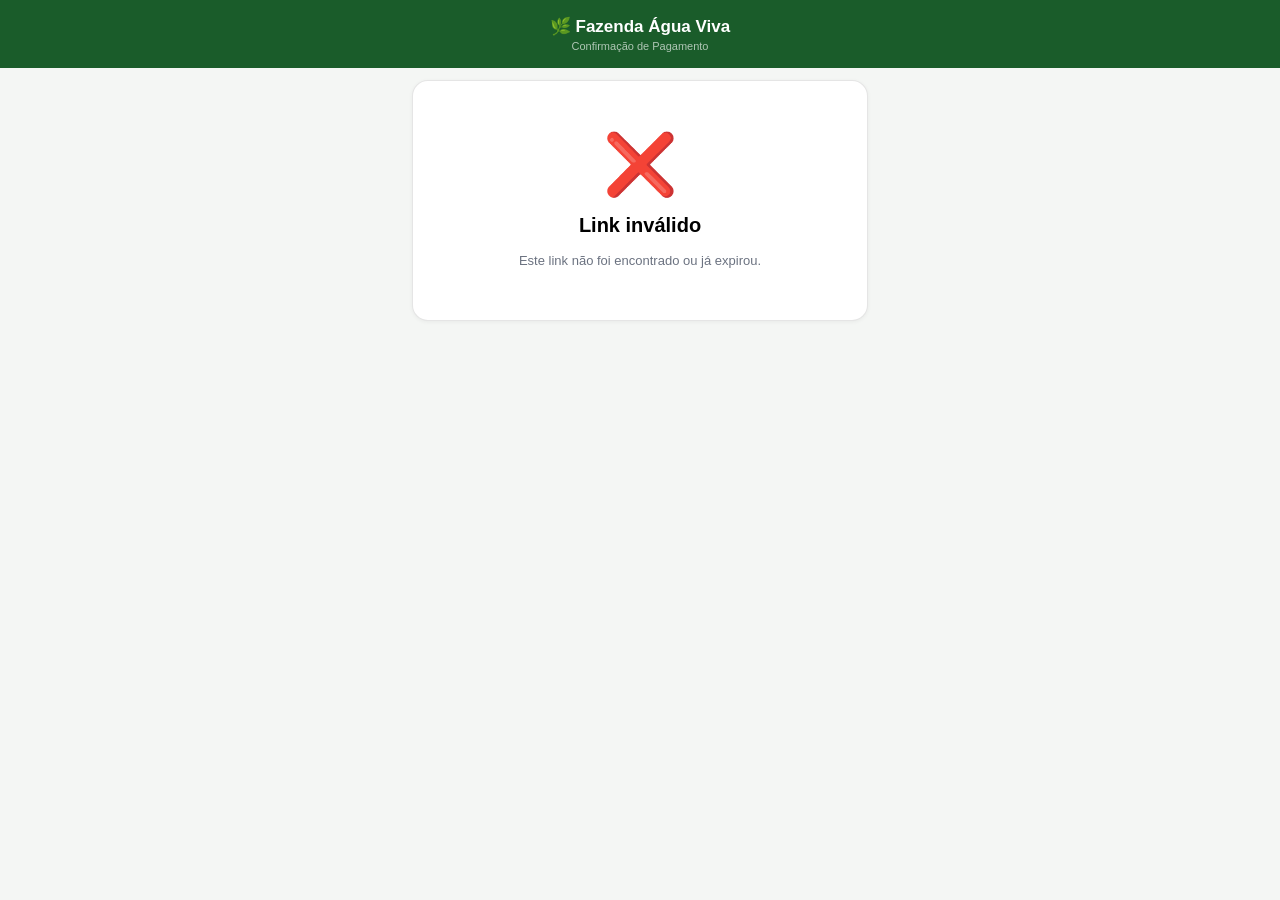
<file: pagar.html>
<!DOCTYPE html>
<html lang="pt-BR">
<head>
<meta charset="UTF-8">
<meta name="viewport" content="width=device-width, initial-scale=1.0, maximum-scale=1.0, user-scalable=no">
<meta name="mobile-web-app-capable" content="yes">
<meta name="theme-color" content="#1A5C2A">
<title>Confirmação de Pagamento — Fazenda Água Viva</title>
<style>
*{box-sizing:border-box;margin:0;padding:0;font-family:-apple-system,BlinkMacSystemFont,'Segoe UI',Arial,sans-serif}
:root{--verde:#1A5C2A;--verde-claro:#EAF3DE;--verde-text:#3B6D11;--border:rgba(0,0,0,0.1)}
body{background:#F4F6F4;min-height:100vh;display:flex;flex-direction:column}
.header{background:var(--verde);color:#fff;padding:16px;text-align:center}
.header h1{font-size:17px;font-weight:700}
.header p{font-size:11px;opacity:0.65;margin-top:3px}
.content{flex:1;padding:12px;display:flex;flex-direction:column;gap:10px;max-width:480px;margin:0 auto;width:100%}
.card{background:#fff;border-radius:16px;padding:16px;border:0.5px solid var(--border);box-shadow:0 1px 4px rgba(0,0,0,0.05)}
.card-title{font-size:13px;font-weight:700;color:#1A1A1A;margin-bottom:12px;display:flex;align-items:center;gap:6px}
.row{display:flex;justify-content:space-between;align-items:center;padding:7px 0;border-bottom:0.5px solid var(--border);font-size:13px}
.row:last-child{border:none}
.row-label{color:#6B7280}
.row-value{font-weight:600;color:#1A1A1A;text-align:right;max-width:60%}
.valor-destaque{background:var(--verde-claro);border-radius:12px;padding:18px;text-align:center;margin:4px 0 12px}
.valor-num{font-size:32px;font-weight:800;color:var(--verde);display:block}
.valor-label{font-size:12px;color:var(--verde-text);margin-top:3px}
.pix-box{background:#EEF4FF;border:0.5px solid rgba(24,95,165,0.2);border-radius:12px;padding:14px;margin-bottom:8px}
.pix-label{font-size:10px;color:#6B7280;font-weight:700;margin-bottom:4px;text-transform:uppercase;letter-spacing:.05em}
.pix-value{font-size:16px;font-weight:700;color:#185FA5;word-break:break-all;margin-bottom:8px}
.btn-copiar-pix{background:#185FA5;color:#fff;border:none;border-radius:10px;padding:12px;font-size:14px;font-weight:700;width:100%;cursor:pointer;display:flex;align-items:center;justify-content:center;gap:6px;font-family:inherit}
.btn-copiar-pix:active{opacity:0.85}
.dados-banco{font-size:12px;color:#6B7280;margin-top:8px;line-height:1.8}
.dados-banco strong{color:#374151}

/* ETAPAS */
.etapas{display:flex;flex-direction:column;gap:8px}
.etapa{display:flex;align-items:flex-start;gap:12px;padding:12px;background:#F9FAFB;border-radius:12px;border:0.5px solid #E5E7EB;cursor:pointer;transition:all .15s}
.etapa.concluida{background:var(--verde-claro);border-color:rgba(26,92,42,0.2)}
.etapa.ativa{background:#fff;border-color:var(--verde);box-shadow:0 0 0 2px rgba(26,92,42,0.1)}
.etapa-num{width:32px;height:32px;border-radius:50%;background:#E5E7EB;color:#6B7280;font-size:13px;font-weight:700;display:flex;align-items:center;justify-content:center;flex-shrink:0;transition:all .15s}
.etapa.concluida .etapa-num{background:var(--verde);color:#fff}
.etapa.ativa .etapa-num{background:var(--verde);color:#fff}
.etapa-texto{flex:1}
.etapa-titulo{font-size:14px;font-weight:700;color:#1A1A1A}
.etapa.concluida .etapa-titulo{color:var(--verde-text)}
.etapa-sub{font-size:11px;color:#6B7280;margin-top:2px;line-height:1.4}
.etapa-check{font-size:20px;flex-shrink:0}

/* BOTÕES DE AÇÃO */
.btn-grande{border:none;border-radius:14px;padding:18px;font-size:16px;font-weight:700;width:100%;cursor:pointer;display:flex;align-items:center;justify-content:center;gap:10px;font-family:inherit;transition:all .15s;margin-top:4px}
.btn-grande:active{transform:scale(0.97)}
.btn-verde{background:var(--verde);color:#fff}
.btn-email{background:#185FA5;color:#fff}
.btn-cinza{background:#F3F4F6;color:#374151;border:0.5px solid #E5E7EB}

/* Upload */
.upload-wrap{margin-top:8px}
.upload-opcoes{display:grid;grid-template-columns:1fr 1fr 1fr;gap:8px;margin-bottom:8px}
.upload-btn{background:var(--verde-claro);border:0.5px solid rgba(26,92,42,0.2);border-radius:12px;padding:12px 6px;text-align:center;cursor:pointer;transition:all .15s}
.upload-btn:active{transform:scale(0.96)}
.upload-btn div:first-child{font-size:24px;margin-bottom:4px}
.upload-btn div:last-child{font-size:10px;font-weight:700;color:var(--verde-text)}
.preview-comp{width:100%;border-radius:10px;margin-top:8px;display:none;border:0.5px solid var(--border)}
.comp-selecionado{background:var(--verde-claro);border-radius:10px;padding:10px 12px;font-size:12px;color:var(--verde-text);font-weight:600;display:none;align-items:center;gap:8px;margin-top:8px}

/* Estado */
.estado{text-align:center;padding:32px 16px;display:flex;flex-direction:column;align-items:center;gap:14px}
.estado-icon{font-size:60px}
.estado h2{font-size:20px;font-weight:700}
.estado p{font-size:13px;color:#6B7280;line-height:1.6}
.spinner{width:34px;height:34px;border:3px solid var(--verde-claro);border-top-color:var(--verde);border-radius:50%;animation:spin 0.7s linear infinite}
@keyframes spin{to{transform:rotate(360deg)}}

.aviso-email{background:#FFF8E1;border:0.5px solid rgba(133,79,11,0.2);border-radius:12px;padding:12px;font-size:12px;color:#854F0B;line-height:1.6;margin-top:6px}
.divider{display:flex;align-items:center;gap:10px;margin:10px 0;color:#9CA3AF;font-size:11px}
.divider::before,.divider::after{content:'';flex:1;height:0.5px;background:#E5E7EB}
</style>
</head>
<body>

<div class="header">
  <h1>🌿 Fazenda Água Viva</h1>
  <p>Confirmação de Pagamento</p>
</div>

<div class="content">

  <!-- Carregando -->
  <div id="estado-loading" class="card">
    <div class="estado"><div class="spinner"></div><p>Carregando...</p></div>
  </div>

  <!-- Erro -->
  <div id="estado-erro" class="card" style="display:none">
    <div class="estado"><div class="estado-icon">❌</div><h2>Link inválido</h2><p>Este link não foi encontrado ou já expirou.</p></div>
  </div>

  <!-- Já pago -->
  <div id="estado-pago" class="card" style="display:none">
    <div class="estado"><div class="estado-icon">✅</div><h2>Pagamento confirmado!</h2><p id="pago-data"></p></div>
  </div>

  <!-- Sucesso -->
  <div id="estado-sucesso" class="card" style="display:none">
    <div class="estado">
      <div class="estado-icon">🎉</div>
      <h2>Obrigado!</h2>
      <p>Pagamento confirmado com sucesso.<br>O sistema foi atualizado automaticamente.</p>
    </div>
  </div>

  <!-- FORMULÁRIO PRINCIPAL -->
  <div id="estado-confirmar" style="display:none">

    <!-- Dados + valor -->
    <div class="card">
      <div class="row"><span class="row-label">Funcionário</span><span class="row-value" id="info-nome"></span></div>
      <div class="row"><span class="row-label">Competência</span><span class="row-value" id="info-comp"></span></div>
      <div class="valor-destaque">
        <span class="valor-num" id="info-valor">—</span>
        <span class="valor-label">Valor líquido a pagar</span>
      </div>
      <!-- PIX -->
      <div id="card-pix" style="display:none">
        <div class="pix-box">
          <div class="pix-label">Chave PIX</div>
          <div class="pix-value" id="info-pix"></div>
          <button class="btn-copiar-pix" onclick="copiarPix()">
            📋 Copiar chave PIX
          </button>
        </div>
        <div class="dados-banco" id="info-banco"></div>
      </div>
    </div>

    <!-- ETAPAS SIMPLIFICADAS -->
    <div class="card">
      <div class="card-title">📋 Confirmar pagamento</div>
      <div class="etapas">

        <!-- Etapa 1: Já paguei -->
        <div class="etapa ativa" id="etapa-1">
          <div class="etapa-num" id="num-1">1</div>
          <div class="etapa-texto">
            <div class="etapa-titulo">Já efetuei o pagamento</div>
            <div class="etapa-sub">Toque para confirmar que o pagamento foi realizado</div>
          </div>
          <div class="etapa-check" id="check-1">○</div>
        </div>

        <!-- Etapa 2: Comprovante (opcional) -->
        <div class="etapa" id="etapa-2" style="opacity:0.5">
          <div class="etapa-num" id="num-2">2</div>
          <div class="etapa-texto">
            <div class="etapa-titulo">Comprovante <span style="font-size:10px;font-weight:400;color:#6B7280">(opcional)</span></div>
            <div class="etapa-sub">Foto, arquivo ou envie por email</div>
          </div>
          <div class="etapa-check" id="check-2">○</div>
        </div>

      </div>

      <!-- Painel Etapa 1 -->
      <div id="painel-1" style="margin-top:12px">
        <button class="btn-grande btn-verde" onclick="confirmarPago()">
          ✅ Já paguei
        </button>
      </div>

      <!-- Painel Etapa 2 -->
      <div id="painel-2" style="display:none;margin-top:12px">

        <div class="upload-wrap">
          <div class="upload-opcoes">
            <label class="upload-btn" for="file-camera">
              <div>📷</div><div>Câmera</div>
            </label>
            <label class="upload-btn" for="file-galeria">
              <div>🖼️</div><div>Galeria</div>
            </label>
            <label class="upload-btn" for="file-arquivo">
              <div>📄</div><div>Arquivo</div>
            </label>
          </div>
          <input type="file" id="file-camera"  accept="image/*" capture="environment" style="display:none" onchange="selecionarComp(this)">
          <input type="file" id="file-galeria" accept="image/*" style="display:none" onchange="selecionarComp(this)">
          <input type="file" id="file-arquivo" accept="image/*,application/pdf" style="display:none" onchange="selecionarComp(this)">
          <div class="comp-selecionado" id="comp-selecionado">
            <span>✅</span><span id="comp-nome"></span>
          </div>
          <img id="preview-img" class="preview-comp" alt="Comprovante">
        </div>

        <div class="divider">ou envie por email</div>

        <button class="btn-grande btn-email" onclick="abrirEmailPreenchido()" style="font-size:14px">
          📧 Abrir Gmail já preenchido
        </button>
        <div class="aviso-email">
          O email abre com destinatário e assunto prontos. Só anexe o comprovante e envie — confirmamos em até 5 minutos.
        </div>

        <div style="margin-top:12px;display:flex;gap:8px">
          <button class="btn-grande btn-cinza" onclick="pularComprovante()" style="flex:1;font-size:13px;padding:14px">
            Pular por enquanto
          </button>
          <button class="btn-grande btn-verde" id="btn-enviar-comp" onclick="enviarComComprovante()" style="flex:1;font-size:13px;padding:14px;display:none">
            Enviar ✓
          </button>
        </div>

      </div>

    </div>

  </div>
</div>

<script>
const GAS_URL = 'https://script.google.com/macros/s/AKfycbzB5NNACdYHg5sV9Tk8-9VPwJKFjp5TJQqJhZG3iLgUkO3cCslqyaOR65a-9zCNcjAM/exec'
let dadosPagto = null, arquivoBase64 = null, arquivoExt = 'jpg', etapaAtual = 1

document.addEventListener('DOMContentLoaded', () => {
  const token = new URLSearchParams(window.location.search).get('t')
  if (!token) { mostrar('erro'); return }
  carregarDados(token)
})

async function carregarDados(token) {
  try {
    const res  = await fetch(GAS_URL, { method:'POST', body: JSON.stringify({ acao:'buscar_pagamento', token }) })
    const data = await res.json()
    if (!data.ok || !data.data) { mostrar('erro'); return }
    dadosPagto = data.data

    if (dadosPagto.status === 'Pago' || dadosPagto.status === 'Confirmado') {
      document.getElementById('pago-data').textContent = 'Confirmado em ' + (dadosPagto.data_pagamento || '')
      mostrar('pago'); return
    }

    preencherDados()
    mostrar('confirmar')
  } catch(e) { mostrar('erro') }
}

function preencherDados() {
  document.getElementById('info-nome').textContent = dadosPagto.nome_func || '—'
  document.getElementById('info-comp').textContent = normalizarComp(dadosPagto.competencia)

  const valor = normalizarValor(dadosPagto.valor_liquido)
  if (valor) document.getElementById('info-valor').textContent = 'R$ ' + valor.toLocaleString('pt-BR',{minimumFractionDigits:2})

  const pix = dadosPagto.pix || ''
  const banco = dadosPagto.banco || ''
  if (pix || banco) {
    document.getElementById('card-pix').style.display = 'block'
    if (pix) document.getElementById('info-pix').textContent = pix
    let b = ''
    if (banco)              b += '<strong>Banco:</strong> ' + banco + '&nbsp;&nbsp;'
    if (dadosPagto.agencia) b += '<strong>Agência:</strong> ' + dadosPagto.agencia + '&nbsp;&nbsp;'
    if (dadosPagto.conta)   b += '<strong>Conta:</strong> ' + dadosPagto.conta
    document.getElementById('info-banco').innerHTML = b
  }
}

// ── ETAPA 1: Confirmar que pagou ─────────────────────────────────
async function confirmarPago() {
  const btn = document.querySelector('#painel-1 button')
  btn.disabled = true; btn.textContent = '⏳ Confirmando...'

  try {
    const res  = await fetch(GAS_URL, { method:'POST', body: JSON.stringify({
      acao: 'confirmar_pagamento_empregador',
      token: dadosPagto.token,
      data_pagamento: new Date().toISOString().split('T')[0],
      sem_comprovante: true
    })})
    const data = await res.json()

    if (data.ok) {
      // Marca etapa 1 concluída
      document.getElementById('etapa-1').className = 'etapa concluida'
      document.getElementById('check-1').textContent = '✅'
      document.getElementById('num-1').textContent = '✓'
      document.getElementById('painel-1').style.display = 'none'
      // Ativa etapa 2
      document.getElementById('etapa-2').className = 'etapa ativa'
      document.getElementById('etapa-2').style.opacity = '1'
      document.getElementById('num-2').textContent = '2'
      document.getElementById('painel-2').style.display = 'block'
      etapaAtual = 2
    } else {
      btn.disabled = false; btn.textContent = '✅ Já paguei'
      alert(data.erro || 'Erro. Tente novamente.')
    }
  } catch(e) {
    btn.disabled = false; btn.textContent = '✅ Já paguei'
    alert('Erro de conexão. Tente novamente.')
  }
}

// ── ETAPA 2: Comprovante ─────────────────────────────────────────
function selecionarComp(input) {
  const file = input.files[0]; if (!file) return
  arquivoExt = file.name.split('.').pop().toLowerCase()
  document.getElementById('comp-nome').textContent = file.name
  document.getElementById('comp-selecionado').style.display = 'flex'
  document.getElementById('btn-enviar-comp').style.display = 'flex'

  if (file.type.startsWith('image/')) {
    const r = new FileReader()
    r.onload = e => { const img = document.getElementById('preview-img'); img.src = e.target.result; img.style.display = 'block' }
    r.readAsDataURL(file)
  }
  const r2 = new FileReader()
  r2.onload = () => { arquivoBase64 = r2.result.split(',')[1] }
  r2.readAsDataURL(file)
}

async function enviarComComprovante() {
  if (!arquivoBase64) return
  const btn = document.getElementById('btn-enviar-comp')
  btn.disabled = true; btn.textContent = '⏳ Enviando...'

  try {
    const res  = await fetch(GAS_URL, { method:'POST', body: JSON.stringify({
      acao: 'registrar_comprovante',
      token: dadosPagto.token,
      comprovante_base64: arquivoBase64,
      extensao: arquivoExt,
    })})
    const data = await res.json()
    if (data.ok) {
      concluirEtapa2()
    } else {
      btn.disabled = false; btn.textContent = 'Enviar ✓'
      alert(data.erro || 'Erro ao enviar.')
    }
  } catch(e) {
    btn.disabled = false; btn.textContent = 'Enviar ✓'
  }
}

function pularComprovante() { concluirEtapa2() }

function concluirEtapa2() {
  document.getElementById('etapa-2').className = 'etapa concluida'
  document.getElementById('check-2').textContent = '✅'
  document.getElementById('num-2').textContent = '✓'
  document.getElementById('painel-2').style.display = 'none'
  mostrar('sucesso')
}

function abrirEmailPreenchido() {
  const nome  = document.getElementById('info-nome')?.textContent || 'Funcionário'
  const comp  = document.getElementById('info-comp')?.textContent || ''
  const token = new URLSearchParams(window.location.search).get('t') || ''
  const assunto = encodeURIComponent('Comprovante ' + nome + ' ' + comp + ' [' + token.substring(0,8) + ']')
  const corpo   = encodeURIComponent('Olá,\n\nSegue em anexo o comprovante de pagamento.\n\nFuncionário: ' + nome + '\nCompetência: ' + comp + '\n\nAnexe o comprovante e envie.\n\nFazenda Água Viva')
  window.open('mailto:fav.balanca@gmail.com?subject=' + assunto + '&body=' + corpo, '_blank')
}

function copiarPix() {
  const pix = document.getElementById('info-pix')?.textContent
  if (!pix) return
  navigator.clipboard.writeText(pix).then(() => {
    const btn = document.querySelector('.btn-copiar-pix')
    btn.textContent = '✅ PIX copiado!'
    setTimeout(() => btn.innerHTML = '📋 Copiar chave PIX', 2500)
  }).catch(() => alert('PIX: ' + pix))
}

function mostrar(estado) {
  ['loading','erro','pago','confirmar','sucesso'].forEach(s => {
    const el = document.getElementById('estado-' + s)
    if (el) el.style.display = s === estado ? (s === 'confirmar' ? 'block' : 'block') : 'none'
  })
}

function normalizarComp(s) {
  const M = ['Janeiro','Fevereiro','Março','Abril','Maio','Junho','Julho','Agosto','Setembro','Outubro','Novembro','Dezembro']
  s = String(s||'').trim()
  const m = s.match(/([A-Z][a-z]{2})\s+\d{2}\s+(\d{4})/)
  const e = {Jan:0,Feb:1,Mar:2,Apr:3,May:4,Jun:5,Jul:6,Aug:7,Sep:8,Oct:9,Nov:10,Dec:11}
  if (m && e[m[1]] !== undefined) return M[e[m[1]]] + '/' + m[2]
  const d1 = s.match(/^(\d{2})\/(\d{2})\/(\d{4})$/)
  if (d1) return M[parseInt(d1[2])-1] + '/' + d1[3]
  const d2 = s.match(/^(\d{2})\/(\d{4})$/)
  if (d2) return M[parseInt(d2[1])-1] + '/' + d2[2]
  return s
}

function normalizarValor(v) {
  const s = String(v||'').trim()
  if (!s) return null
  if (s.indexOf(',') === -1) return parseFloat(s)
  return parseFloat(s.replace(/\./g,'').replace(',','.'))
}
</script>
</body>
</html>
</file>
